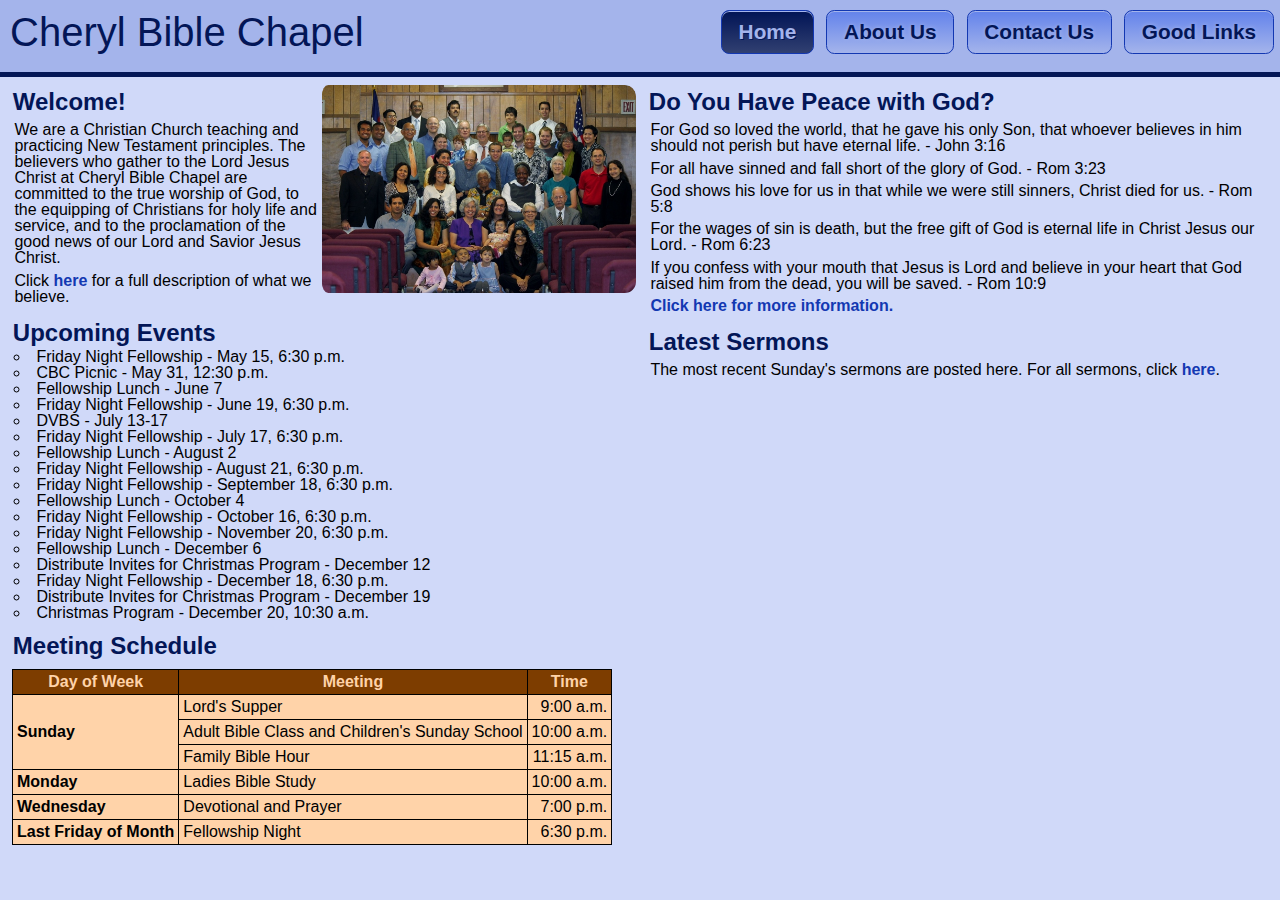
<file: index.html>
<!DOCTYPE HTML>
<html>
<head>
    <meta content="text/html;charset=utf-8" http-equiv="Content-Type" />
    <meta content="width=device-width; initial-scale=1.0" name="viewport" />
    <link rel="stylesheet" href="style/reset.css">
    <!--[if lt IE 9]>
        <script src="http://html5shiv.googlecode.com/svn/trunk/html5.js"></script>
	<![endif]-->
	<!--<link rel="stylesheet" type="text/css" href="style/CBCStyle.css">-->
	<!--[if lte IE 8]>
	    <link rel="stylesheet" href="style/CBCStyle-old-IE.css">
	<![endif]-->
	<!--[if gt IE 8]><!-->
    	<link rel="stylesheet" href="style/CBCStyle.css">
	<!--<![endif]-->
    <script src="scripts/jquery.js"></script>
    <script src="scripts/rwd-nav.js"></script>
    <title>Cheryl Bible Chapel</title>
</head>
<body>
    <header>
        <h1>Cheryl Bible Chapel</h1>
        <nav>
            <h3>Menu</h3>
            <ul>
                <li class="nav-current"><a href="index.html">Home</a></li>
                <li><a href="aboutus.html">About Us</a></li>
                <li><a href="contact.html">Contact Us</a></li>
                <li><a href="links.html">Good Links</a></li>
            </ul>
        </nav>
    </header>
    <div id="content">
        <section>
            <img src="photos/chapel_photo_small.jpg">
            <h2>Welcome!</h2>
            <p>We are a Christian Church teaching and practicing New Testament principles. The believers who gather to the Lord Jesus Christ at Cheryl Bible Chapel are committed to the true worship of God, to the equipping of Christians for holy life and service, and to the proclamation of the good news of our Lord and Savior Jesus Christ.</p>
            <p>Click <a href="beliefs.html">here</a> for a full description of what we believe.</p>
        </section> 
        <section>
            <h2>Upcoming Events</h2>
            <ul>
                <li>Friday Night Fellowship - May 15, 6:30 p.m.</li>
                <li>CBC Picnic - May 31, 12:30 p.m.</li>
                <li>Fellowship Lunch - June 7</li>
                <li>Friday Night Fellowship - June 19, 6:30 p.m.</li>
                <li>DVBS - July 13-17</li>
                <li>Friday Night Fellowship - July 17, 6:30 p.m.</li>
                <li>Fellowship Lunch - August 2</li>
                <li>Friday Night Fellowship - August 21, 6:30 p.m.</li>
                <li>Friday Night Fellowship - September 18, 6:30 p.m.</li>
                <li>Fellowship Lunch - October 4</li>
                <li>Friday Night Fellowship - October 16, 6:30 p.m.</li>
                <li>Friday Night Fellowship - November 20, 6:30 p.m.</li>
                <li>Fellowship Lunch - December 6</li>
                <li>Distribute Invites for Christmas Program - December 12</li>
                <li>Friday Night Fellowship - December 18, 6:30 p.m.</li>
                <li>Distribute Invites for Christmas Program - December 19</li>
                <li>Christmas Program - December 20, 10:30 a.m.</li>
            </ul>
        </section>
        <section>
            <h2>Meeting Schedule</h2>
            <p>
                <table>
                    <tr>
                        <th>Day of Week</th>
                        <th>Meeting</th>
                        <th>Time</th>
                    </tr>
                    <tr>
                        <td rowspan="3" class = "tb_day">Sunday</td>
                        <td>Lord's Supper</td>
                        <td class = "tb_time">9:00 a.m.</td>
                    </tr>
                        <td>Adult Bible Class and Children's Sunday School</td>
                        <td class = "tb_time">10:00 a.m.</td>
                    </tr>
                    <tr>
                        <td>Family Bible Hour</td>
                        <td class = "tb_time">11:15 a.m.</td>
                    </tr>
                    <tr>
                        <td class = "tb_day">Monday</td>
                        <td>Ladies Bible Study</td>
                        <td class = "tb_time">10:00 a.m.</td>
                    </tr>
                    <tr>
                        <td class = "tb_day">Wednesday</td>
                        <td>Devotional and Prayer</td>
                        <td class = "tb_time">7:00 p.m.</td>
                    </tr>
                    <tr>
                        <td class = "tb_day">Last Friday of Month</td>
                        <td>Fellowship Night</td>
                        <td class = "tb_time">6:30 p.m.</td>
                    </tr>
                </table>
            </p>
        </section>
        <section>
            <h2>Do You Have Peace with God?</h2>
            <p>For God so loved the world, that he gave his only Son, that whoever believes in him should not perish but have eternal life. - John 3:16</p>
            <p>For all have sinned and fall short of the glory of God. - Rom 3:23</p>
            <p>God shows his love for us in that while we were still sinners, Christ died for us. - Rom 5:8</p>
            <p>For the wages of sin is death, but the free gift of God is eternal life in Christ Jesus our Lord. - Rom 6:23</p>
            <p>If you confess with your mouth that Jesus is Lord and believe in your heart that God raised him from the dead, you will be saved. - Rom 10:9</p>
            <p><a href="http://peacewithgod.net/">Click here for more information.</a></p>
        </section>
        <section>
            <h2>Latest Sermons</h2>
            <p>The most recent Sunday's sermons are posted here.  For all sermons, click <a href="media.html">here</a>.</p>
            <iframe src="http://CherylBibleChapel.sermon.net/widget/player/4966" id="currentPlayer" frameborder="0" style="width:300px; height:466px"></iframe>
        </section>
    </div>
</body>
</html>
</file>
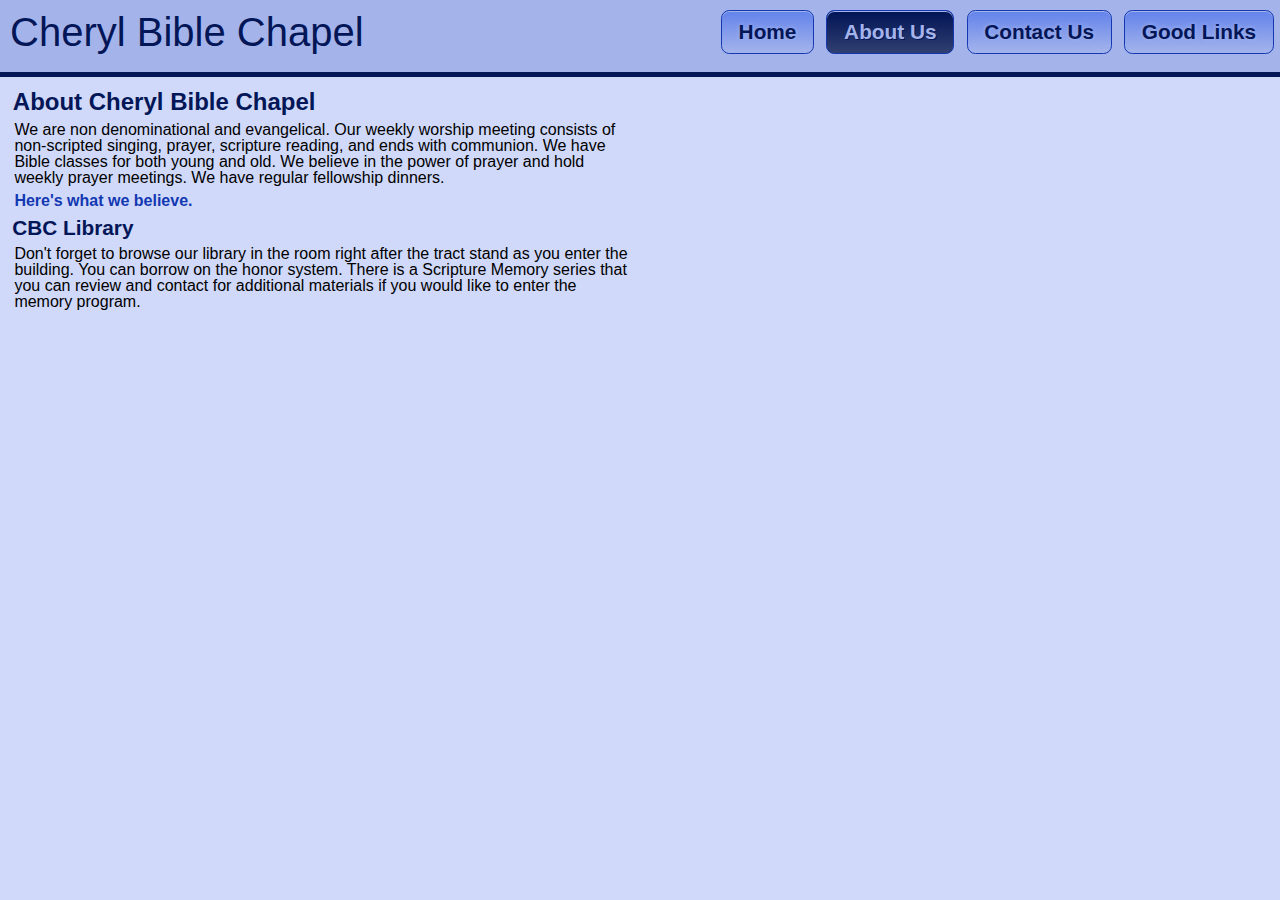
<file: aboutus.html>
<!DOCTYPE HTML>
<html>
<head>
    <meta content="text/html;charset=utf-8" http-equiv="Content-Type" />
    <meta content="width=device-width; initial-scale=1.0" name="viewport" />
    <link rel="stylesheet" href="style/reset.css">
    <!--[if lt IE 9]>
		<script src="http://html5shiv.googlecode.com/svn/trunk/html5.js"></script>
	<![endif]-->
	<!--<link rel="stylesheet" type="text/css" href="style/CBCStyle.css">-->
	<!--[if lte IE 8]>
	    <link rel="stylesheet" href="style/CBCStyle-old-IE.css">
	<![endif]-->
	<!--[if gt IE 8]><!-->
    	<link rel="stylesheet" href="style/CBCStyle.css">
	<!--<![endif]-->
    <script src="scripts/jquery.js"></script>
    <script src="scripts/rwd-nav.js"></script>
    <title>Cheryl Bible Chapel - About Us</title>
</head>
<body>
    <header>
        <h1>Cheryl Bible Chapel</h1>
        <nav>
            <h3>Menu</h3>
            <ul>
                <li><a href="index.html">Home</a></li>
                <li class="nav-current"><a href="aboutus.html">About Us</a></li>
                <li><a href="contact.html">Contact Us</a></li>
                <li><a href="links.html">Good Links</a></li>
            </ul>
        </nav>
    </header>
    <div id="content">
        <section>
            <h2>About Cheryl Bible Chapel</h2>
                <p>We are non denominational and evangelical.  Our weekly worship meeting consists of non-scripted singing, prayer, scripture reading, and ends with communion.  We have Bible classes for both young and old.  We believe in the power of prayer and hold weekly prayer meetings.  We have regular fellowship dinners. </p>
            <p><a href="beliefs.html">Here's what we believe.</a></p>
            <h3>CBC Library</h3>
            <p>Don't forget to browse our library in the room right after the tract stand as you enter the building. You can borrow on the honor system. There is a Scripture Memory series that you can review and contact for additional materials if you would like to enter the memory program. </p>
        </section>
    </div>
</body>
</html>
</file>
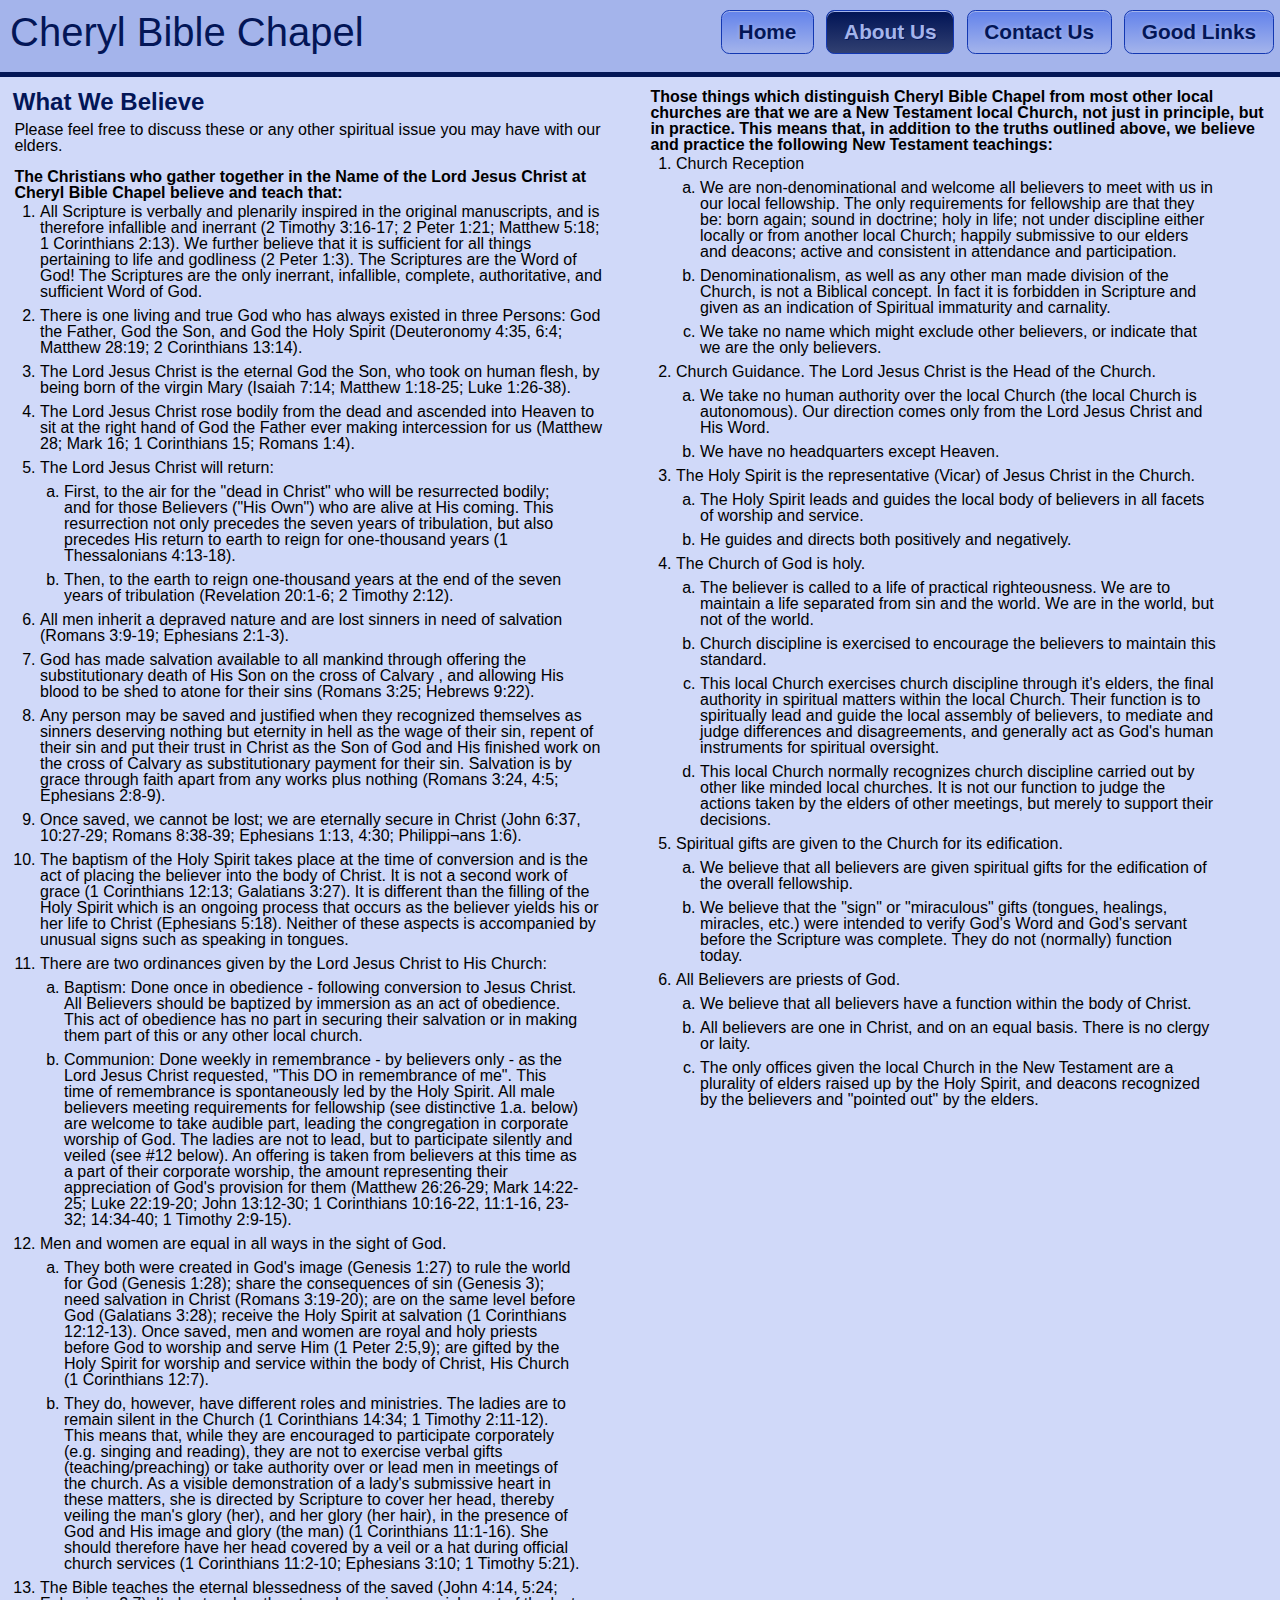
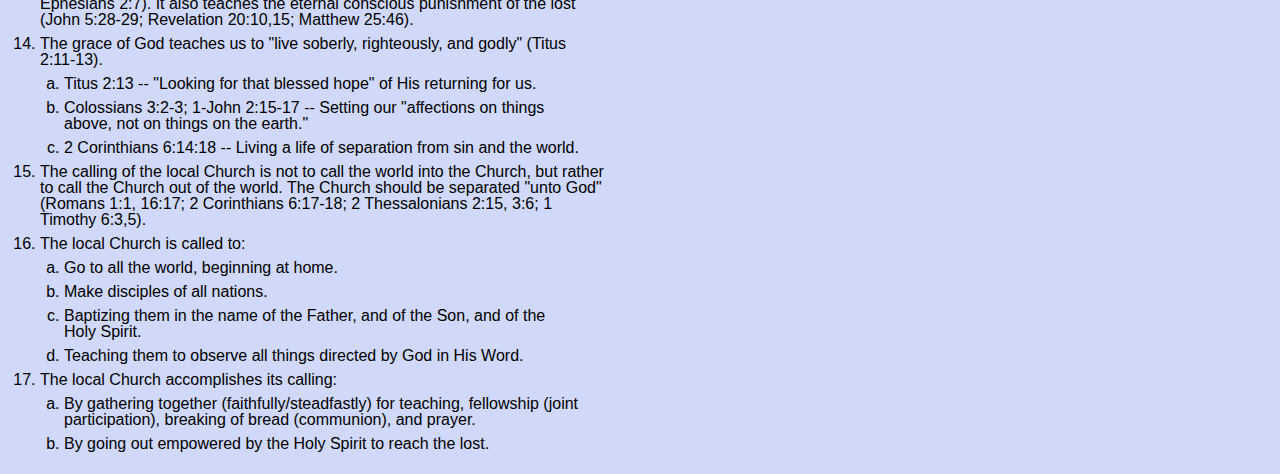
<file: beliefs.html>
<!DOCTYPE HTML>
<html>
<head>
    <meta content="text/html;charset=utf-8" http-equiv="Content-Type" />
    <meta content="width=device-width; initial-scale=1.0" name="viewport" />
    <link rel="stylesheet" href="style/reset.css">
    <!--[if lt IE 9]>
		<script src="http://html5shiv.googlecode.com/svn/trunk/html5.js"></script>
	<![endif]-->
	<!--<link rel="stylesheet" type="text/css" href="style/CBCStyle.css">-->
	<!--[if lte IE 8]>
	    <link rel="stylesheet" href="style/CBCStyle-old-IE.css">
	<![endif]-->
	<!--[if gt IE 8]><!-->
    	<link rel="stylesheet" href="style/CBCStyle.css">
	<!--<![endif]-->
    <script src="scripts/jquery.js"></script>
    <script src="scripts/rwd-nav.js"></script>
    <title>Cheryl Bible Chapel - What We Believe</title>
</head>
<body>
    <header>
        <h1>Cheryl Bible Chapel</h1>
        <nav>
            <h3>Menu</h3>
            <ul>
                <li><a href="index.html">Home</a></li>
                <li class="nav-current"><a href="aboutus.html">About Us</a></li>
                <li><a href="contact.html">Contact Us</a></li>
                <li><a href="links.html">Good Links</a></li>
            </ul>
        </nav>
    </header>
    <div id="content">
        <section>
            <h2>What We Believe</h2>
            <p>Please feel free to discuss these or any other spiritual issue you may have with our elders.</p>
        </section>
        <section>
            <p><strong>The Christians who gather together in the Name of the Lord Jesus Christ at Cheryl Bible Chapel believe and teach that:</strong></p>
        <ol>
            <li>All Scripture is verbally and plenarily inspired in the original manuscripts, and is therefore infallible and inerrant (2 Timothy 3:16-17; 2 Peter 1:21; Matthew 5:18; 1 Corinthians 2:13). We further believe that it is sufficient for all things pertaining to life and godliness (2 Peter 1:3). The Scriptures are the Word of God! The Scriptures are the only inerrant, infallible, complete, authoritative, and sufficient Word of God.</li>
            <li>There is one living and true God who has always existed in three Persons: God the Father, God the Son, and God the Holy Spirit (Deuteronomy 4:35, 6:4; Matthew 28:19; 2 Corinthians 13:14).</li>
            <li>The Lord Jesus Christ is the eternal God the Son, who took on human flesh, by being born of the virgin Mary (Isaiah 7:14; Matthew 1:18-25; Luke 1:26-38).</li>
            <li>The Lord Jesus Christ rose bodily from the dead and ascended into Heaven to sit at the right hand of God the Father ever making intercession for us (Matthew 28; Mark 16; 1 Corinthians 15; Romans 1:4).</li>
            <li>The Lord Jesus Christ will return:</li>
            <ol>
                <li>First, to the air for the "dead in Christ" who will be resurrected bodily; and for those Believers ("His Own") who are alive at His coming. This resurrection not only precedes the seven years of tribulation, but also precedes His return to earth to reign for one-thousand years (1 Thessalonians 4:13-18).</li>
                <li>Then, to the earth to reign one-thousand years at the end of the seven years of tribulation (Revelation 20:1-6; 2 Timothy 2:12).</li>
            </ol>
            <li>All men inherit a depraved nature and are lost sinners in need of salvation (Romans 3:9-19; Ephesians 2:1-3).</li>
            <li>God has made salvation available to all mankind through offering the substitutionary death of His Son on the cross of Calvary , and allowing His blood to be shed to atone for their sins (Romans 3:25; Hebrews 9:22).</li>
            <li>Any person may be saved and justified when they recognized themselves as sinners deserving nothing but eternity in hell as the wage of their sin, repent of their sin and put their trust in Christ as the Son of God and His finished work on the cross of Calvary as substitutionary payment for their sin. Salvation is by grace through faith apart from any works plus nothing (Romans 3:24, 4:5; Ephesians 2:8-9).</li>
            <li>Once saved, we cannot be lost; we are eternally secure in Christ (John 6:37, 10:27-29; Romans 8:38-39; Ephesians 1:13, 4:30; Philippi¬ans 1:6).</li>
            <li>The baptism of the Holy Spirit takes place at the time of conversion and is the act of placing the believer into the body of Christ. It is not a second work of grace (1 Corinthians 12:13; Galatians 3:27). It is different than the filling of the Holy Spirit which is an ongoing process that occurs as the believer yields his or her life to Christ (Ephesians 5:18). Neither of these aspects is accompanied by unusual signs such as speaking in tongues.</li>
            <li>There are two ordinances given by the Lord Jesus Christ to His Church:</li>
            <ol>
                <li>Baptism: Done once in obedience - following conversion to Jesus Christ. All Believers should be baptized by immersion as an act of obedience. This act of obedience has no part in securing their salvation or in making them part of this or any other local church.</li>
                <li>Communion: Done weekly in remembrance - by believers only - as the Lord Jesus Christ requested, "This DO in remembrance of me". This time of remembrance is spontaneously led by the Holy Spirit. All male believers meeting requirements for fellowship (see distinctive 1.a. below) are welcome to take audible part, leading the congregation in corporate worship of God. The ladies are not to lead, but to participate silently and veiled (see #12 below). An offering is taken from believers at this time as a part of their corporate worship, the amount representing their appreciation of God's provision for them (Matthew 26:26-29; Mark 14:22-25; Luke 22:19-20; John 13:12-30; 1 Corinthians 10:16-22, 11:1-16, 23-32; 14:34-40; 1 Timothy 2:9-15).</li>
            </ol>
            <li>Men and women are equal in all ways in the sight of God.</li>
            <ol>
                <li>They both were created in God's image (Genesis 1:27) to rule the world for God (Genesis 1:28); share the consequences of sin (Genesis 3); need salvation in Christ (Romans 3:19-20); are on the same level before God (Galatians 3:28); receive the Holy Spirit at salvation (1 Corinthians 12:12-13). Once saved, men and women are royal and holy priests before God to worship and serve Him (1 Peter 2:5,9); are gifted by the Holy Spirit for worship and service within the body of Christ, His Church (1 Corinthians 12:7).</li>
                <li>They do, however, have different roles and ministries. The ladies are to remain silent in the Church (1 Corinthians 14:34; 1 Timothy 2:11-12). This means that, while they are encouraged to participate corporately (e.g. singing and reading), they are not to exercise verbal gifts (teaching/preaching) or take authority over or lead men in meetings of the church. As a visible demonstration of a lady's submissive heart in these matters, she is directed by Scripture to cover her head, thereby veiling the man's glory (her), and her glory (her hair), in the presence of God and His image and glory (the man) (1 Corinthians 11:1-16). She should therefore have her head covered by a veil or a hat during official church services (1 Corinthians 11:2-10; Ephesians 3:10; 1 Timothy 5:21).</li>
            </ol>
            <li>The Bible teaches the eternal blessedness of the saved (John 4:14, 5:24; Ephesians 2:7). It also teaches the eternal conscious punishment of the lost (John 5:28-29; Revelation 20:10,15; Matthew 25:46).</li>
            <li>The grace of God teaches us to "live soberly, righteously, and godly" (Titus 2:11-13).</li>
            <ol>
                <li>Titus 2:13 -- "Looking for that blessed hope" of His returning for us.</li>
                <li>Colossians 3:2-3; 1-John 2:15-17 -- Setting our "affections on things above, not on things on the earth."</li>
                <li>2 Corinthians 6:14:18 -- Living a life of separation from sin and the world.</li>
            </ol>
            <li>The calling of the local Church is not to call the world into the Church, but rather to call the Church out of the world. The Church should be separated "unto God" (Romans 1:1, 16:17; 2 Corinthians 6:17-18; 2 Thessalonians 2:15, 3:6; 1 Timothy 6:3,5).</li>
            <li>The local Church is called to:</li>
            <ol>
                <li>Go to all the world, beginning at home.</li>
                <li>Make disciples of all nations.</li>
                <li>Baptizing them in the name of the Father, and of the Son, and of the Holy Spirit.</li>
                <li>Teaching them to observe all things directed by God in His Word.</li>
            </ol>
            <li>The local Church accomplishes its calling:</li>
            <ol>
                <li>By gathering together (faithfully/steadfastly) for teaching, fellowship (joint participation), breaking of bread (communion), and prayer.</li>
                <li>By going out empowered by the Holy Spirit to reach the lost.</li>
            </ol>
        </ol>
        </section>



        <section>
            <p><strong>Those things which distinguish Cheryl Bible Chapel from most other local churches are that we are a New Testament local Church, not just in principle, but in practice. This means that, in addition to the truths outlined above, we believe and practice the following New Testament teachings:</strong></p>
        <ol>
            <li>Church Reception</li>
            <ol>
                <li>We are non-denominational and welcome all believers to meet with us in our local fellowship. The only requirements for fellowship are that they be: born again; sound in doctrine; holy in life; not under discipline either locally or from another local Church; happily submissive to our elders and deacons; active and consistent in attendance and participation.</li>
                <li>Denominationalism, as well as any other man made division of the Church, is not a Biblical concept. In fact it is forbidden in Scripture and given as an indication of Spiritual immaturity and carnality.</li>
                <li>We take no name which might exclude other believers, or indicate that we are the only believers.</li>
            </ol>
            <li>Church Guidance. The Lord Jesus Christ is the Head of the Church.</li>
            <ol>
                <li>We take no human authority over the local Church (the local Church is autonomous). Our direction comes only from the Lord Jesus Christ and His Word.</li>
                <li> We have no headquarters except Heaven.</li>
            </ol>
            <li>The Holy Spirit is the representative (Vicar) of Jesus Christ in the Church.</li>
            <ol>
                <li>The Holy Spirit leads and guides the local body of believers in all facets of worship and service.</li>
                <li>He guides and directs both positively and negatively.</li>
            </ol>
            <li>The Church of God is holy.</li>
            <ol>
                <li>The believer is called to a life of practical righteousness. We are to maintain a life separated from sin and the world. We are in the world, but not of the world.</li>
                <li>Church discipline is exercised to encourage the believers to maintain this standard.</li>
                <li>This local Church exercises church discipline through it's elders, the final authority in spiritual matters within the local Church. Their function is to spiritually lead and guide the local assembly of believers, to mediate and judge differences and disagreements, and generally act as God's human instruments for spiritual oversight.</li>
                <li>This local Church normally recognizes church discipline carried out by other like minded local churches. It is not our function to judge the actions taken by the elders of other meetings, but merely to support their decisions.</li>
            </ol>
            <li>Spiritual gifts are given to the Church for its edification.</li>
            <ol>
                <li>We believe that all believers are given spiritual gifts for the edification of the overall fellowship.</li>
                <li>We believe that the "sign" or "miraculous" gifts (tongues, healings, miracles, etc.) were intended to verify God's Word and God's servant before the Scripture was complete. They do not (normally) function today.</li>
            </ol>
            <li>All Believers are priests of God.</li>
            <ol>
                <li>We believe that all believers have a function within the body of Christ.</li>
                <li>All believers are one in Christ, and on an equal basis. There is no clergy or laity.</li>
                <li>The only offices given the local Church in the New Testament are a plurality of elders raised up by the Holy Spirit, and deacons recognized by the believers and "pointed out" by the elders.</li>
            </ol>
        </ol>
        </section>

        
    </div>
</body>
</html>
</file>
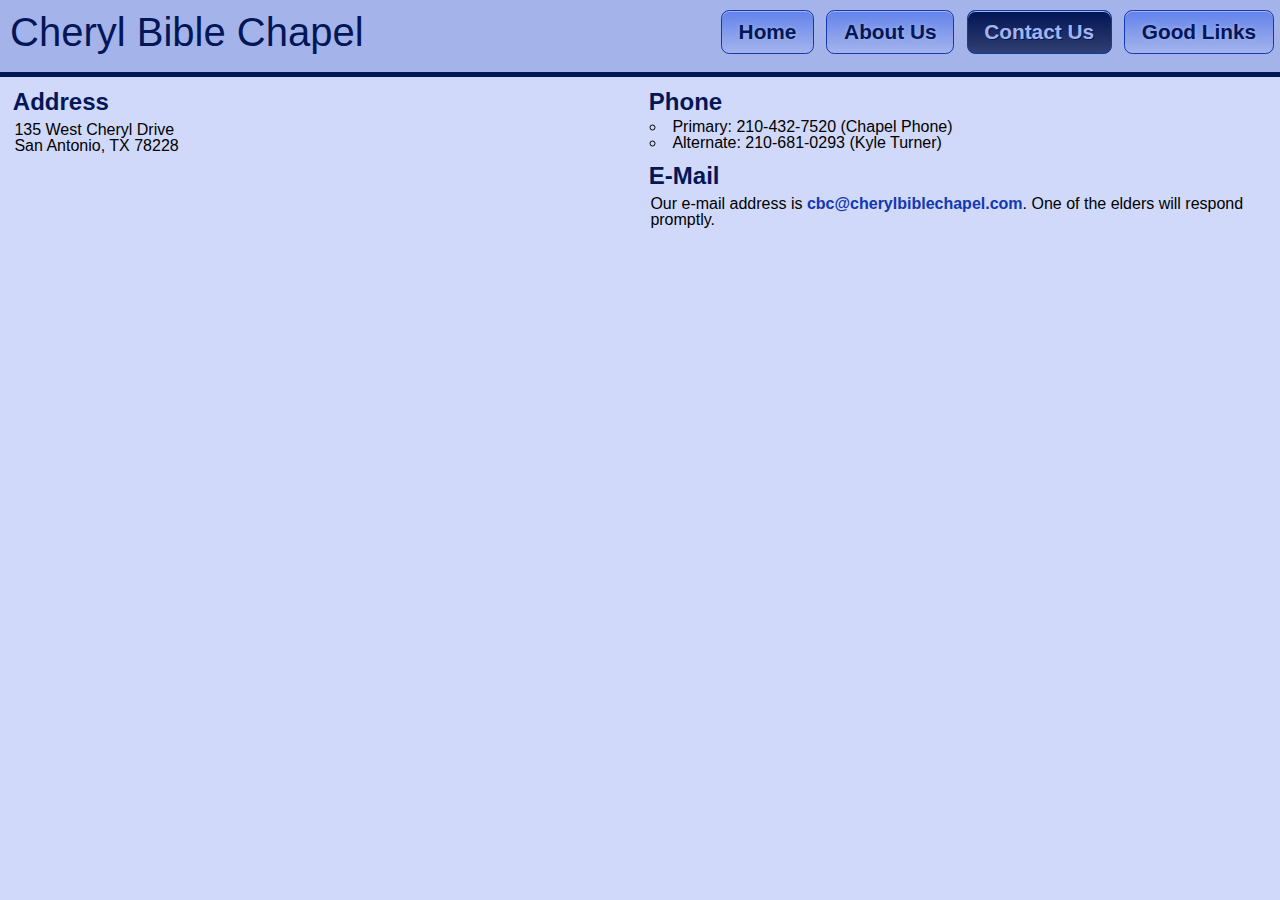
<file: contact.html>
<!DOCTYPE HTML>
<html>
<head>
    <meta content="text/html;charset=utf-8" http-equiv="Content-Type" />
    <meta content="width=device-width; initial-scale=1.0" name="viewport" />
    <link rel="stylesheet" href="style/reset.css">
    <!--[if lt IE 9]>
		<script src="http://html5shiv.googlecode.com/svn/trunk/html5.js"></script>
	<![endif]-->
	<!--<link rel="stylesheet" type="text/css" href="style/CBCStyle.css">-->
	<!--[if lte IE 8]>
	    <link rel="stylesheet" href="style/CBCStyle-old-IE.css">
	<![endif]-->
	<!--[if gt IE 8]><!-->
    	<link rel="stylesheet" href="style/CBCStyle.css">
	<!--<![endif]-->
    <script src="scripts/jquery.js"></script>
    <script src="scripts/rwd-nav.js"></script>
    <title>Cheryl Bible Chapel - Contact Us</title>
</head>
<body>
    <header>
        <h1>Cheryl Bible Chapel</h1>
        <nav>
            <h3>Menu</h3>
            <ul>
                <li><a href="index.html">Home</a></li>
                <li><a href="aboutus.html">About Us</a></li>
                <li class="nav-current"><a href="contact.html">Contact Us</a></li>
                <li><a href="links.html">Good Links</a></li>
            </ul>
        </nav>
    </header>
    <div id="content">
        <section>
            <h2>Address</h2>
            <p>135 West Cheryl Drive <br />
            San Antonio, TX 78228</p>
        </section>
        <section>
            <h2 class="hidden">Map</h2>
            <iframe src="https://www.google.com/maps/embed?pb=!1m18!1m12!1m3!1d3473.93216852086!2d-98.560112!3d29.459991000000013!2m3!1f0!2f0!3f0!3m2!1i1024!2i768!4f13.1!3m3!1m2!1s0x0%3A0xdcddf0a3a7ddc52a!2sCheryl+Bible+Chapel!5e0!3m2!1sen!2sus!4v1395918773891" width="100%" height="450" frameborder="0" style="border:0"></iframe>
        </section>
        <section>
            <h2>Phone</h2>
            <ul>
                <li>Primary: 210-432-7520 (Chapel Phone)</li>
                <li>Alternate: 210-681-0293 (Kyle Turner)</li>
            </ul>
        </section>
        <section>
            <h2>E-Mail</h2>
            <p>Our e-mail address is <a href="mailto:cbc@cherylbiblechapel.com">cbc@cherylbiblechapel.com</a>. One of the elders will respond promptly.</p>
        </section>
        
    </div>
</body>
</html>
</file>
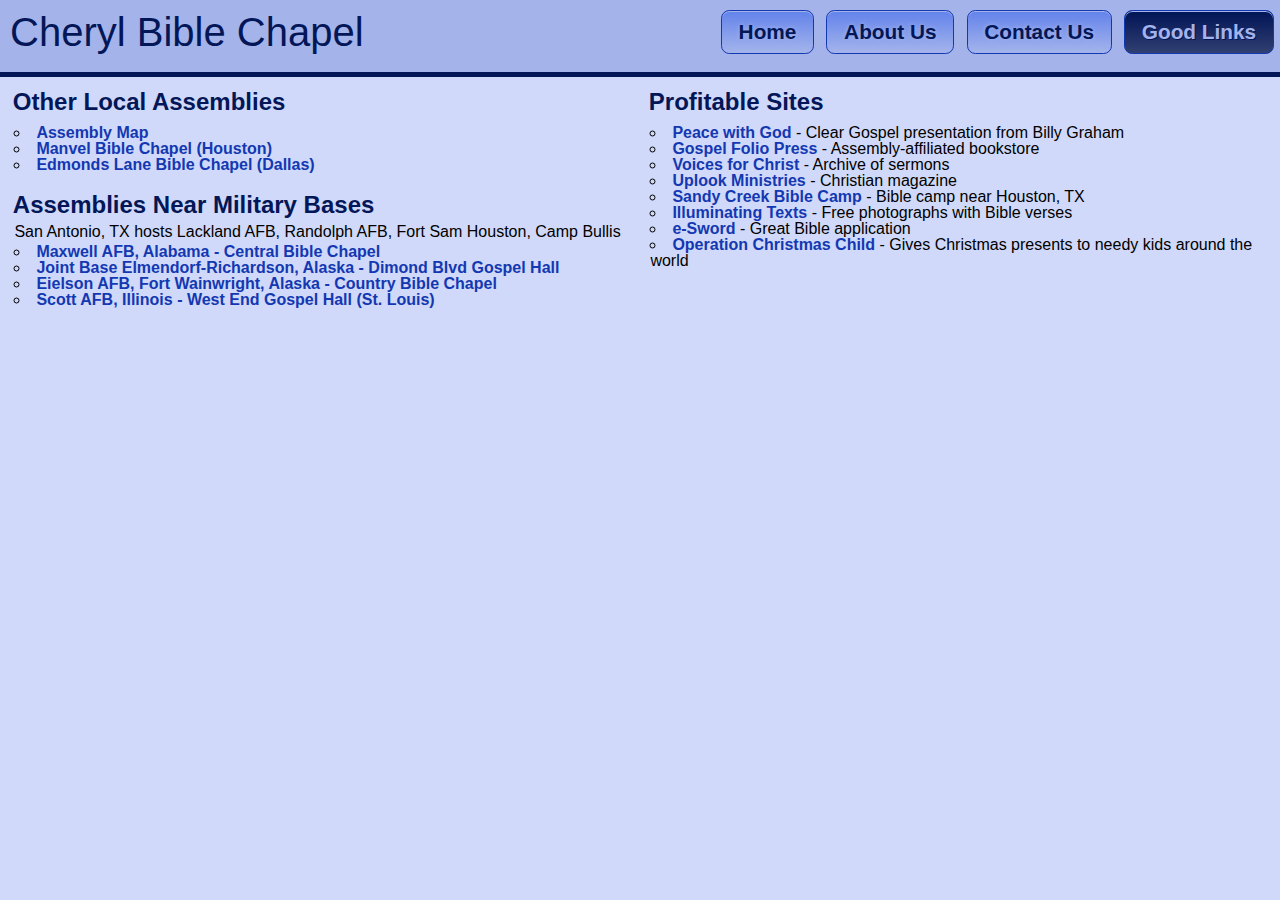
<file: links.html>
<!DOCTYPE HTML>
<html>
<head>
    <meta content="text/html;charset=utf-8" http-equiv="Content-Type" />
    <meta content="width=device-width; initial-scale=1.0" name="viewport" />
    <link rel="stylesheet" href="style/reset.css">
    <!--[if lt IE 9]>
		<script src="http://html5shiv.googlecode.com/svn/trunk/html5.js"></script>
	<![endif]-->
	<!--<link rel="stylesheet" type="text/css" href="style/CBCStyle.css">-->
	<!--[if lte IE 8]>
	    <link rel="stylesheet" href="style/CBCStyle-old-IE.css">
	<![endif]-->
	<!--[if gt IE 8]><!-->
    	<link rel="stylesheet" href="style/CBCStyle.css">
	<!--<![endif]-->
    <script src="scripts/jquery.js"></script>
    <script src="scripts/rwd-nav.js"></script>
    <title>Cheryl Bible Chapel - Profitable Sites</title>
</head>
<body>
    <header>
        <h1>Cheryl Bible Chapel</h1>
        <nav>
            <h3>Menu</h3>
            <ul>
                <li><a href="index.html">Home</a></li>
                <li><a href="aboutus.html">About Us</a></li>
                <li><a href="contact.html">Contact Us</a></li>
                <li class="nav-current"><a href="links.html">Good Links</a></li>
            </ul>
        </nav>
    </header>
    <div id="content">
        <section>
            <h2>Other Local Assemblies</h2>
            <p>
            <ul>
                <li><a href="http://www.assemblymap.com">Assembly Map</a></li>
                <li><a href="http://www.assemblymap.com/assemblies-n-amer.html?sobi2Task=sobi2Details&catid=52&sobi2Id=3162">Manvel Bible Chapel (Houston)</a></li>
                <li><a href="http://www.assemblymap.com/assemblies-n-amer.html?sobi2Task=sobi2Details&catid=52&sobi2Id=3189">Edmonds Lane Bible Chapel (Dallas)</a></li>
            </ul>
            </p>
        </section>
        <section>
            <h2>Assemblies Near Military Bases</h2>
            <p>
            San Antonio, TX hosts Lackland AFB, Randolph AFB, Fort Sam Houston, Camp Bullis
            <ul>
                <li><a href="http://www.centralbiblechapel.com">Maxwell AFB, Alabama - Central Bible Chapel</a></li>
                <li><a href="http://www.assemblymap.com/assemblies-n-amer.html?sobi2Task=sobi2Details&catid=6&sobi2Id=2171">Joint Base Elmendorf-Richardson, Alaska - Dimond Blvd Gospel Hall</a></li>
                <li><a href="http://www.assemblymap.com/assemblies-n-amer.html?sobi2Task=sobi2Details&catid=6&sobi2Id=2167">Eielson AFB, Fort Wainwright, Alaska - Country Bible Chapel</a></li>
                <li><a href="http://www.assemblymap.com/missouri-assemblies.html?sobi2Task=sobi2Details&catid=32&sobi2Id=2706">Scott AFB, Illinois - West End Gospel Hall (St. Louis)</a></li>
            </ul>
            </p>
        </section>
        <section>
            <h2>Profitable Sites</h2>
            <p>
            <ul>
                <li><a href="http://www.peacewithgod.net">Peace with God</a> - Clear Gospel presentation from Billy Graham</li>
                <li><a href="http://www.gospelfolio.com">Gospel Folio Press</a> - Assembly-affiliated bookstore</li>
                <li><a href="http://voicesforchrist.org/">Voices for Christ</a> - Archive of sermons</li>
                <li><a href="http://www.uplook.org/">Uplook Ministries</a> - Christian magazine</li>
                <li><a href="http://www.sandycreek.org/">Sandy Creek Bible Camp</a> - Bible camp near Houston, TX</li>
                <li><a href="http://www.illuminatingtexts.com">Illuminating Texts</a> - Free photographs with Bible verses</li>
                <li><a href="http://www.e-sword.net/">e-Sword</a> - Great Bible application</li>
                <li><a href="http://www.samaritanspurse.org/what-we-do/operation-christmas-child/">Operation Christmas Child</a> - Gives Christmas presents to needy kids around the world</li>
            </ul>
            </p>
        </section>
    </div>
</body>
</html>
</file>
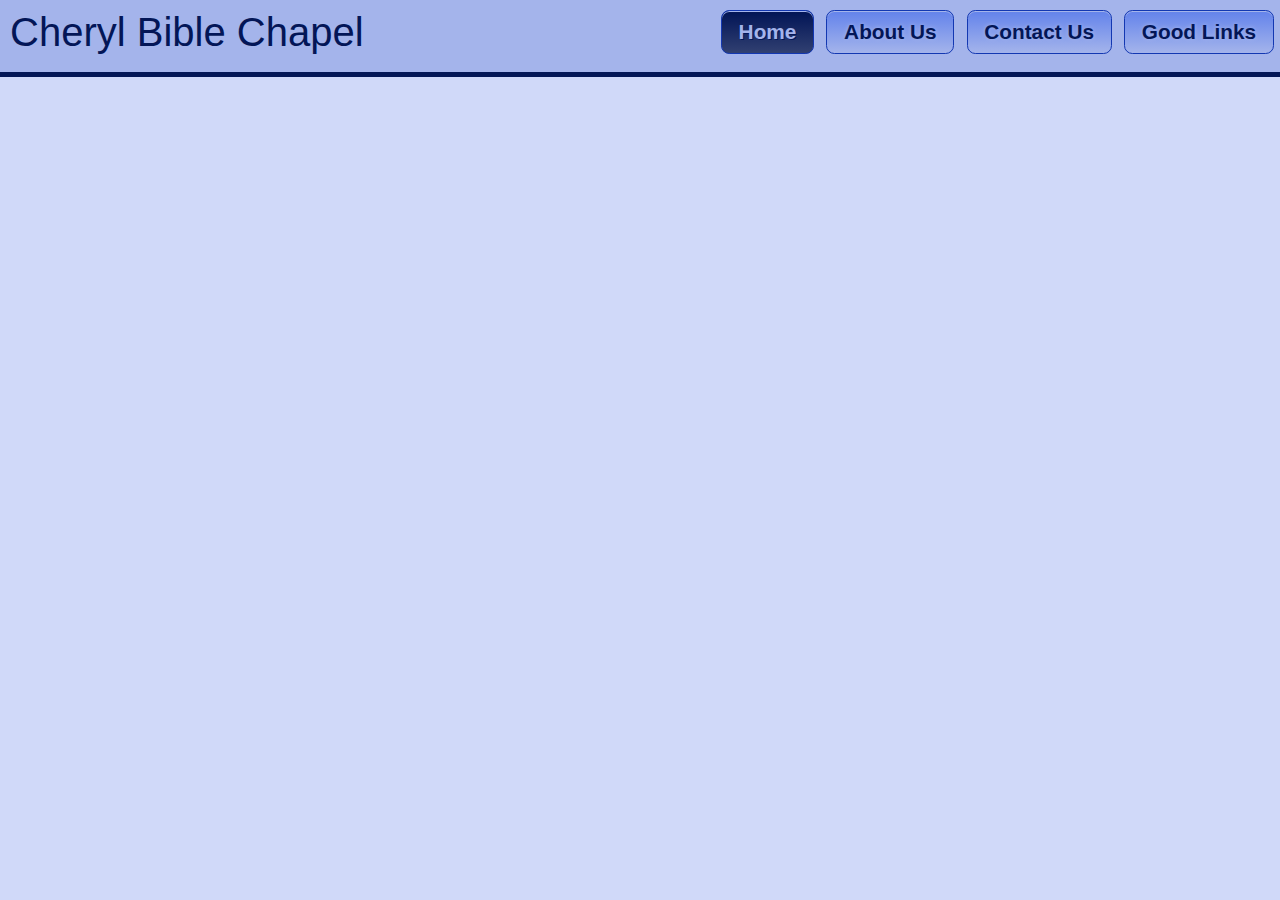
<file: media.html>
<!DOCTYPE HTML>
<html>
<head>
    <meta content="text/html;charset=utf-8" http-equiv="Content-Type" />
    <meta content="width=device-width; initial-scale=1.0" name="viewport" />
    <link rel="stylesheet" href="style/reset.css">
    <!--[if lt IE 9]>
        <script src="http://html5shiv.googlecode.com/svn/trunk/html5.js"></script>
	<![endif]-->
	<!--<link rel="stylesheet" type="text/css" href="style/CBCStyle.css">-->
	<!--[if lte IE 8]>
	    <link rel="stylesheet" href="style/CBCStyle-old-IE.css">
	<![endif]-->
	<!--[if gt IE 8]><!-->
    	<link rel="stylesheet" href="style/CBCStyle.css">
	<!--<![endif]-->
    <script src="scripts/jquery.js"></script>
    <script src="scripts/rwd-nav.js"></script>
    <title>Cheryl Bible Chapel - Media</title>
</head>
<body>
    <header>
        <h1>Cheryl Bible Chapel</h1>
        <nav>
            <h3>Menu</h3>
            <ul>
                <li class="nav-current"><a href="index.html">Home</a></li>
                <li><a href="aboutus.html">About Us</a></li>
                <li><a href="contact.html">Contact Us</a></li>
                <li><a href="links.html">Good Links</a></li>
            </ul>
        </nav>
    </header>
    <div id="content">
        <section>
            <iframe src="http://CherylBibleChapel.sermon.net/mca/main" name='mc-micro' width='520' height='610' frameborder='0' scrolling='no' allowTransparency='true'><a href='http://CherylBibleChapel.sermon.net/mca/main'><p>Your browser does not support iFrames, please click here to access our media center.</p></a>"</iframe>
        </section>
    </div>
</body>
</html>
</file>
<file: style/CBCStyle.css>
@media screen and (min-width: 100em) {
  html {
    background-color: #031657;
    padding-bottom: 2em;
    padding-top: .75em; } }

body {
  margin: 0;
  padding: 0;
  background-color: #D0D9F9;
  font-family: "Trebuchet MS", Helvetica, sans-serif; }
  @media screen and (min-width: 100em) {
    body {
      margin: 0 3%;
      padding-bottom: 1em;
      box-shadow: 0px 0px 20px #ffdddd;
      border-radius: 1em; } }

h2 {
  padding: .5em .2em .2em .2em;
  font-size: 1.5em;
  font-weight: bold; }

h3 {
  padding: .3em .2em .2em .2em;
  font-size: 1.3em;
  font-weight: bold; }

p {
  padding: .2em .4em; }

a {
  color: #1338b2;
  text-decoration: none;
  font-weight: bold;
  font-size: 120%; }
  @media screen and (min-width: 31em) {
    a {
      font-size: 100%; } }
  a:visited {
    color: #031657; }

ul {
  padding: 0 .4em; }
  ul li {
    list-style: circle inside; }

ol {
  padding: 0 2em .4em 2em; }
  ol li {
    padding: 0 0 .5em 0;
    list-style: decimal outside; }
  ol ol {
    padding: 0 1.5em; }
    ol ol li {
      list-style: lower-latin outside; }

table, th, td {
  border: 1px solid black; }

table {
  MARGIN: 0 .25em;
  border-collapse: collapse;
  background-color: #ffd3a9; }
  table th, table td {
    padding: .25em; }
  table th {
    background-color: #7d3d00;
    color: #ffd3a9;
    font-weight: bold; }
  table .tb_time {
    text-align: right;
    white-space: nowrap; }
  table .tb_day {
    vertical-align: middle;
    font-weight: bold; }

strong {
  font-weight: bold; }

header {
  clear: both;
  overflow: hidden;
  background-color: #a4b4eb; }
  @media screen and (min-width: 31em) {
    header {
      border-bottom: 5px solid #031657; } }
  @media screen and (min-width: 56em) {
    header {
      padding-bottom: .5em; } }
  @media screen and (min-width: 100em) {
    header {
      border-top-left-radius: .9em;
      border-top-right-radius: .9em; } }
  header h1 {
    margin: 0;
    padding: .2em .25em;
    font-size: 2em;
    color: #031657; }
    @media screen and (min-width: 31em) {
      header h1 {
        font-size: 2.5em; } }
    @media screen and (min-width: 56em) {
      header h1 {
        display: inline-block;
        padding: .3em .25em; } }

nav {
  clear: left; }
  @media screen and (min-width: 56em) {
    nav {
      float: right;
      clear: none;
      width: auto; } }
  nav ul {
    margin: 0;
    padding: 0; }
    @media screen and (min-width: 31em) {
      nav ul {
        float: left; } }
    nav ul li {
      border-bottom: 1px solid #AAA;
      list-style: none; }
      @media screen and (min-width: 31em) {
        nav ul li {
          float: left;
          border-bottom: 0; } }
      nav ul li:last-child {
        border-bottom: 0; }
      nav ul li a {
        display: block;
        padding: .5em .8em;
        -moz-box-shadow: inset 0px 1px 0px 0px #a4b4eb;
        -webkit-box-shadow: inset 0px 1px 0px 0px #a4b4eb;
        box-shadow: inset 0px 1px 0px 0px #a4b4eb;
        background: -webkit-gradient(linear, left top, left bottom, color-stop(0.05, #6685eb), color-stop(1, #a4b4eb));
        background: -moz-linear-gradient(center top, #6685eb 5%, #a4b4eb 100%);
        background: linear-gradient(to bottom, #6685eb 5%, #a4b4eb 100%);
        background-color: #a4b4eb;
        border: 1px solid #1338b2;
        text-indent: 0px;
        color: #031657;
        font-size: 1.5em;
        text-decoration: none;
        font-weight: bold;
        font-style: normal;
        text-decoration: none;
        text-align: center;
        text-shadow: 0px 0px 0.2em #a4b4eb; }
        @media screen and (min-width: 31em) {
          nav ul li a {
            margin: 0 .25em;
            -webkit-border-top-left-radius: 0.5em;
            -webkit-border-top-right-radius: 0.5em;
            -webkit-border-bottom-right-radius: 0;
            -webkit-border-bottom-left-radius: 0;
            -moz-border-top-left-radius: 0.5em;
            -moz-border-top-right-radius: 0.5em;
            -moz-border-bottom-right-radius: 0;
            -moz-border-bottom-left-radius: 0;
            border-top-left-radius: 0.5em;
            border-top-right-radius: 0.5em;
            border-bottom-right-radius: 0;
            border-bottom-left-radius: 0;
            font-size: 1.1em; } }
        @media screen and (min-width: 56em) {
          nav ul li a {
            margin: .4em .2em;
            -webkit-border-radius: 0.3em;
            -moz-border-radius: 0.3em;
            border-radius: 0.3em;
            font-size: 1.2em; } }
        @media screen and (min-width: 65em) {
          nav ul li a {
            margin: .5em .3em;
            -webkit-border-radius: 0.4em;
            -moz-border-radius: 0.4em;
            border-radius: 0.4em;
            font-size: 1.3em; } }
        nav ul li a:hover, nav ul li.nav-current a {
          background: -webkit-gradient(linear, left top, left bottom, color-stop(0.05, #031657), color-stop(1, #314071));
          background: -moz-linear-gradient(center bottom, #031657 5%, #314071 100%);
          background: linear-gradient(to bottom, #031657 5%, #314071 100%);
          background-color: #031657;
          text-shadow: 1px 1px 0px #031657;
          color: #a4b4eb; }
        nav ul li a:active {
          position: relative;
          top: 1px; }
      nav ul li.nav-current a {
        font-weight: bolder; }
  nav h3 {
    margin: 0;
    padding: .5em;
    float: right;
    display: block;
    background-color: #777;
    text-align: center;
    cursor: pointer; }
    @media screen and (min-width: 31em) {
      nav h3 {
        position: absolute;
        left: -999em; } }

.nav-menu nav {
  position: relative;
  overflow: hidden; }
  .nav-menu nav h3 {
    margin: 0;
    padding: .5em;
    float: right;
    display: block;
    font-size: 1.5em;
    background-color: #777;
    text-align: center;
    cursor: pointer;
    -moz-box-shadow: inset 0px 1px 0px 0px #BBB;
    -webkit-box-shadow: inset 0px 1px 0px 0px #BBB;
    box-shadow: inset 0px 1px 0px 0px #BBB;
    text-indent: 0px;
    border: 1px solid black;
    font-weight: bold;
    font-style: normal;
    text-shadow: 1px 1px 0px #BBB; }
    @media screen and (min-width: 31em) {
      .nav-menu nav h3 {
        position: absolute;
        left: -999em; } }
  .nav-menu nav a {
    padding-right: 3em; }
  .nav-menu nav li {
    clear: left;
    display: none; }
.nav-menu nav.expanded li:last-child {
  border-bottom: 5px solid #031657; }
.nav-menu nav.expanded li,
.nav-menu nav li.nav-current {
  display: list-item; }

#content {
  margin: 0;
  padding: .5em;
  clear: both;
  overflow: hidden; }
  @media screen and (min-width: 65em) {
    #content {
      -moz-column-gap: .5em;
      /* Firefox */
      -webkit-column-gap: .5em;
      /* Safari and Chrome */
      column-gap: .5em;
      -moz-column-count: 2;
      -webkit-column-count: 2;
      /* Safari and Chrome */
      column-count: 2; } }
  @media screen and (min-width: 100em) {
    #content {
      margin: 0 1em;
      -moz-column-gap: 1em;
      /* Firefox */
      -webkit-column-gap: 1em;
      /* Safari and Chrome */
      column-gap: 1em; } }
  #content section {
    margin: 0 0 .5em 0;
    overflow: hidden;
    -webkit-border-radius: 0.7em;
    -moz-border-radius: 0.7em;
    border-radius: 0.7em; }
    @media screen and (min-width: 65em) {
      #content section {
        overflow: hidden;
        /* fix for Firefox */
        break-inside: avoid-column;
        -webkit-column-break-inside: avoid; } }
    #content section h2 {
      padding: .2em .2em .2em .2em;
      color: #031657; }
    #content section h3 {
      color: #031657; }
    #content section img {
      width: 100%;
      -webkit-border-radius: 0.7em;
      -moz-border-radius: 0.7em;
      border-radius: 0.7em; }
      @media screen and (min-width: 43em) {
        #content section img {
          float: right;
          padding-left: .3em;
          width: 50%; } }

.hidden {
  display: none; }

@media print {
  body {
    font: 12pt Georgia, "Times New Roman", Times, serif;
    line-height: 1.3; }

  header {
    display: none; } }
</file>
<file: style/CBCStyle-old-IE.css>
html {
  background-color: #004450; }

body {
  margin: 0;
  padding: 0;
  background-color: #6685eb;
  font-family: "Trebuchet MS", Helvetica, sans-serif;
  max-width: 62em;
  margin: 0 auto; }

h2 {
  padding: .5em .2em .2em .2em;
  font-size: 1.5em;
  font-weight: bold; }

h3 {
  padding: .3em .2em .2em .2em;
  font-size: 1.3em;
  font-weight: bold; }

p {
  padding: .2em .4em; }

a {
  color: #1338b2;
  text-decoration: none;
  font-weight: bold;
  font-size: 120%;
  font-size: 100%; }
  a:visited {
    color: #031657; }

ul {
  padding: 0 .4em; }
  ul li {
    list-style: circle inside; }

ol {
  padding: 0 2em .4em 2em; }
  ol li {
    padding: 0 0 .5em 0;
    list-style: decimal outside; }
  ol ol {
    padding: 0 1.5em; }
    ol ol li {
      list-style: lower-latin outside; }

table, th, td {
  border: 1px solid black; }

table {
  MARGIN: 0 .25em;
  border-collapse: collapse;
  background-color: #ffd3a9; }
  table th, table td {
    padding: .25em; }
  table th {
    background-color: #7d3d00;
    color: #ffd3a9;
    font-weight: bold; }
  table .tb_time {
    text-align: right;
    white-space: nowrap; }
  table .tb_day {
    vertical-align: middle;
    font-weight: bold; }

strong {
  font-weight: bold; }

header {
  clear: both;
  overflow: hidden;
  background-color: #a4b4eb;
  border-bottom: 5px solid #031657; }
  header h1 {
    margin: 0;
    padding: .2em .25em;
    font-size: 2em;
    color: #031657;
    font-size: 2.5em; }

nav {
  clear: left; }
  nav ul {
    margin: 0;
    padding: 0;
    float: left; }
    nav ul li {
      border-bottom: 1px solid #AAA;
      list-style: none;
      float: left;
      border-bottom: 0; }
      nav ul li:last-child {
        border-bottom: 0; }
      nav ul li a {
        display: block;
        padding: .5em .8em;
        -moz-box-shadow: inset 0px 1px 0px 0px #a4b4eb;
        -webkit-box-shadow: inset 0px 1px 0px 0px #a4b4eb;
        box-shadow: inset 0px 1px 0px 0px #a4b4eb;
        background: -webkit-gradient(linear, left top, left bottom, color-stop(0.05, #6685eb), color-stop(1, #a4b4eb));
        background: -moz-linear-gradient(center top, #6685eb 5%, #a4b4eb 100%);
        background: linear-gradient(to bottom, #6685eb 5%, #a4b4eb 100%);
        background-color: #a4b4eb;
        border: 1px solid #1338b2;
        text-indent: 0px;
        color: #031657;
        font-size: 1.5em;
        text-decoration: none;
        font-weight: bold;
        font-style: normal;
        text-decoration: none;
        text-align: center;
        text-shadow: 0px 0px 0.2em #a4b4eb;
        margin: 0 .25em;
        -webkit-border-top-left-radius: 0.5em;
        -webkit-border-top-right-radius: 0.5em;
        -webkit-border-bottom-right-radius: 0;
        -webkit-border-bottom-left-radius: 0;
        -moz-border-top-left-radius: 0.5em;
        -moz-border-top-right-radius: 0.5em;
        -moz-border-bottom-right-radius: 0;
        -moz-border-bottom-left-radius: 0;
        border-top-left-radius: 0.5em;
        border-top-right-radius: 0.5em;
        border-bottom-right-radius: 0;
        border-bottom-left-radius: 0;
        font-size: 1.1em; }
        nav ul li a:hover, nav ul li.nav-current a {
          background: -webkit-gradient(linear, left top, left bottom, color-stop(0.05, #031657), color-stop(1, #314071));
          background: -moz-linear-gradient(center bottom, #031657 5%, #314071 100%);
          background: linear-gradient(to bottom, #031657 5%, #314071 100%);
          background-color: #031657;
          text-shadow: 1px 1px 0px #031657;
          color: #a4b4eb; }
        nav ul li a:active {
          position: relative;
          top: 1px; }
      nav ul li.nav-current a {
        font-weight: bolder; }
  nav h3 {
    margin: 0;
    padding: .5em;
    float: right;
    display: block;
    background-color: #777;
    text-align: center;
    cursor: pointer;
    position: absolute;
    left: -999em; }

.nav-menu nav {
  position: relative;
  overflow: hidden; }
  .nav-menu nav h3 {
    margin: 0;
    padding: .5em;
    float: right;
    display: block;
    font-size: 1.5em;
    background-color: #777;
    text-align: center;
    cursor: pointer;
    -moz-box-shadow: inset 0px 1px 0px 0px #BBB;
    -webkit-box-shadow: inset 0px 1px 0px 0px #BBB;
    box-shadow: inset 0px 1px 0px 0px #BBB;
    text-indent: 0px;
    border: 1px solid black;
    font-weight: bold;
    font-style: normal;
    text-shadow: 1px 1px 0px #BBB;
    position: absolute;
    left: -999em; }
  .nav-menu nav a {
    padding-right: 3em; }
  .nav-menu nav li {
    clear: left;
    display: none; }
.nav-menu nav.expanded li:last-child {
  border-bottom: 5px solid #031657; }
.nav-menu nav.expanded li,
.nav-menu nav li.nav-current {
  display: list-item; }

#content {
  clear: both;
  width: 100%; }
  #content section {
    margin: .5em;
    overflow: hidden;
    -webkit-border-radius: 0.7em;
    -moz-border-radius: 0.7em;
    border-radius: 0.7em;
    background-color: #a4b4eb; }
    #content section h2 {
      padding: .2em .2em .2em .2em;
      color: #031657; }
    #content section h3 {
      color: #031657; }
    #content section img {
      width: 100%;
      -webkit-border-radius: 0.7em;
      -moz-border-radius: 0.7em;
      border-radius: 0.7em;
      float: right;
      padding-left: .3em;
      width: 50%; }

.hidden {
  display: none; }

@media print {
  body {
    font: 12pt Georgia, "Times New Roman", Times, serif;
    line-height: 1.3; }

  header {
    display: none; } }
</file>
